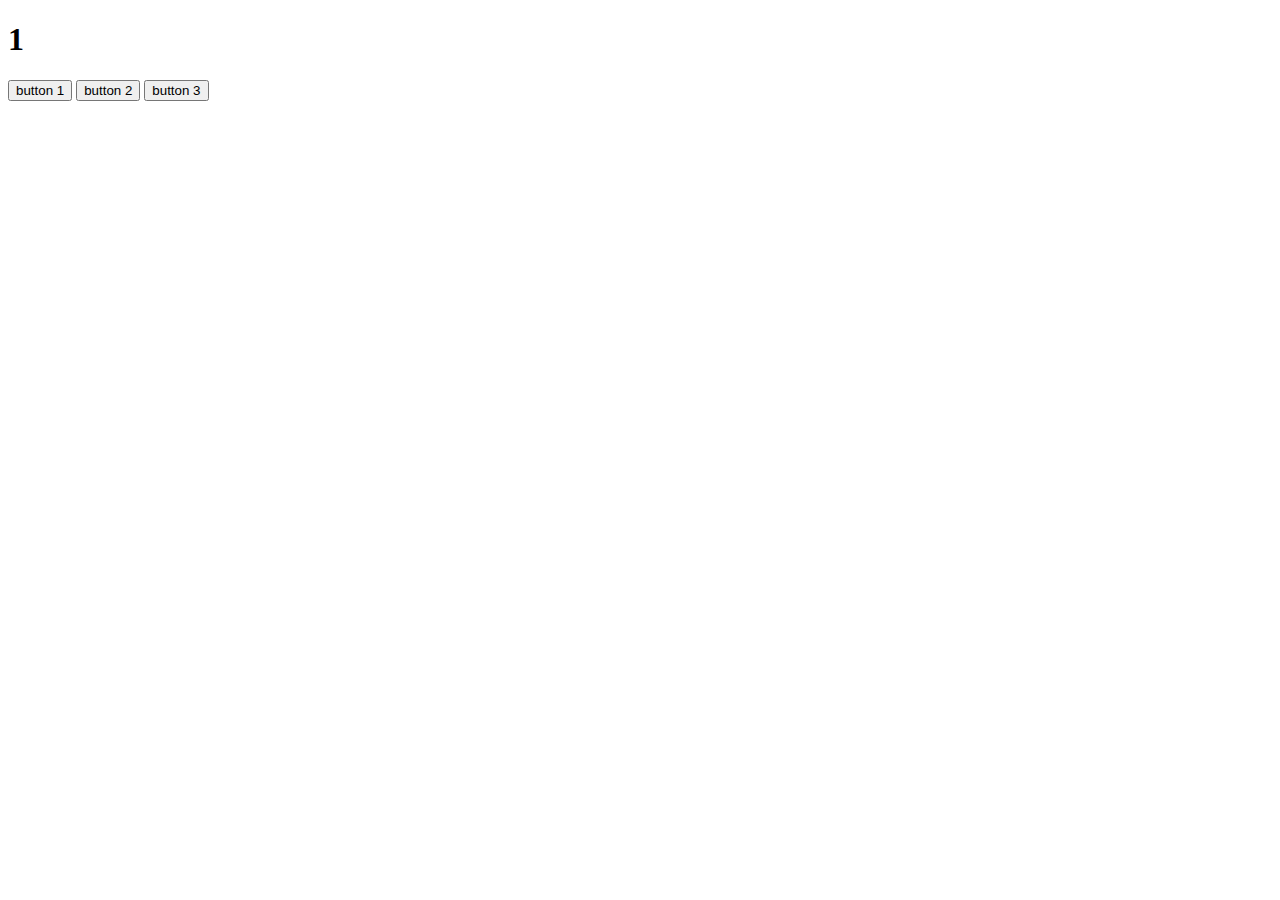
<file: js/practice.html>
<!DOCTYPE html>
<html lang="en">
<head>
    <meta charset="UTF-8">
    <meta name="viewport" content="width=device-width, initial-scale=1.0">
    <title>Document</title>
</head>
<body>

    <h1 id="number">1</h1>

    <button id="button-1" >button 1</button>
    <button id="button-2" >button 2</button>
    <button id="button-3" >button 3</button>

    <script>

        document.getElementById("button-1").addEventListener("click",  function(){
         const h1 = document.getElementById("number")
         h1.innerText="1"
        });
        document.getElementById("button-2").addEventListener("click",  function(){
         const h1 = document.getElementById("number")
         h1.innerText="2"
        });
        document.getElementById("button-3").addEventListener("click",  function(){
         const h1 = document.getElementById("number")
         h1.innerText="3"
        });

    </script>
    
</body>
</html>
</file>
